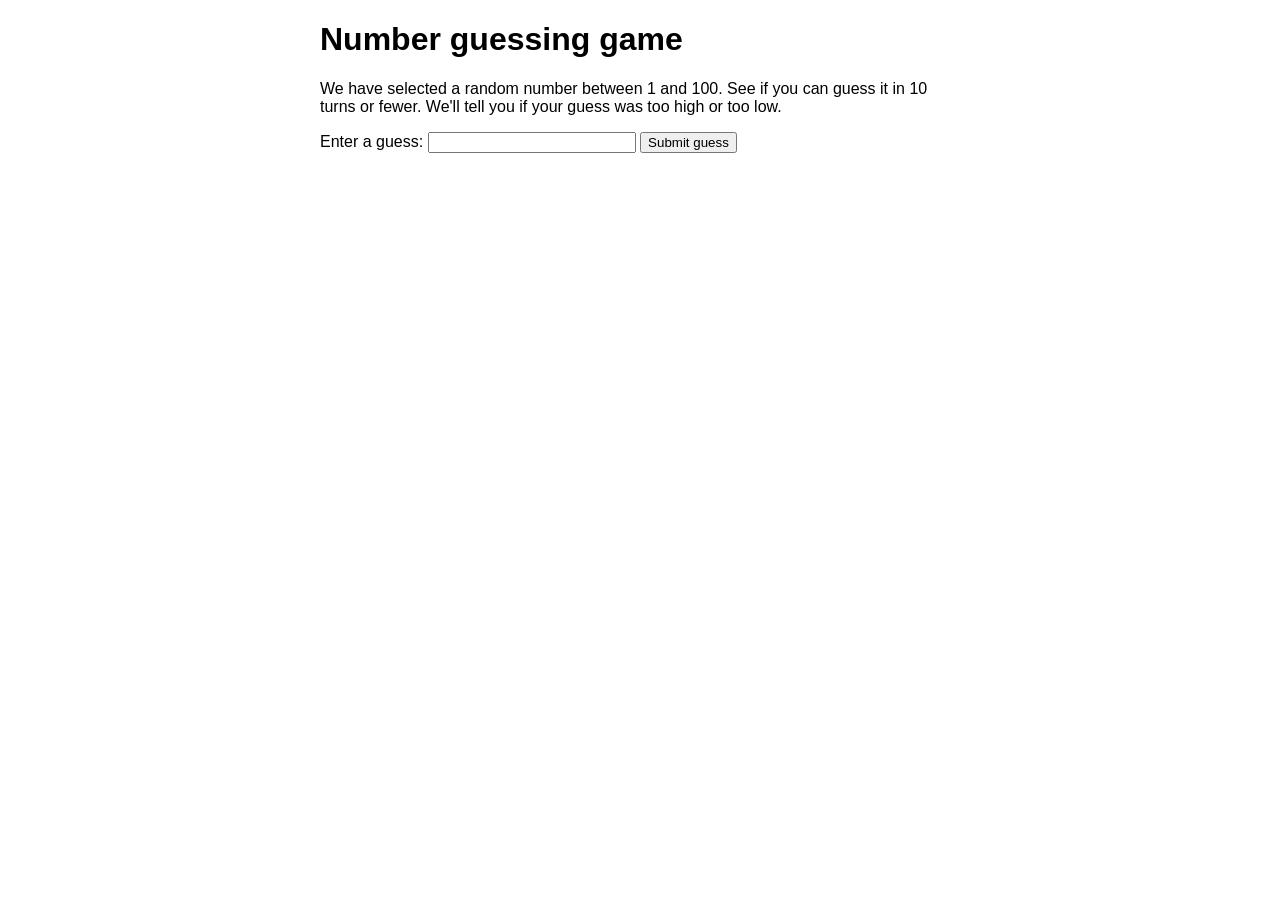
<file: index.html>
<!doctype html>
<html lang="en-US">
  <head>
    <meta charset="utf-8" />

    <title>Number guessing game</title>

    <style>
      html {
        font-family: sans-serif;
      }

      body {
        width: 50%;
        max-width: 800px;
        min-width: 480px;
        margin: 0 auto;
      }

      .form input[type="number"] {
        width: 200px;
      }

      .lastResult {
        color: white;
        padding: 3px;
      }
    </style>
  </head>

  <body>
    <h1>Number guessing game</h1>

    <p>
      We have selected a random number between 1 and 100. See if you can guess
      it in 10 turns or fewer. We'll tell you if your guess was too high or too
      low.
    </p>

    <div class="form">
      <label for="guessField">Enter a guess: </label>
      <input
        type="number"
        min="1"
        max="100"
        required
        id="guessField"
        class="guessField" />
      <input type="submit" value="Submit guess" class="guessSubmit" />
    </div>

    <div class="resultParas">
      <p class="guesses"></p>
      <p class="lastResult"></p>
      <p class="lowOrHi"></p>
    </div>

    <script>
      // Your JavaScript goes here
      let randomNumber = Math.floor(Math.random() * 100) + 1;

        const guesses = document.querySelector(".guesses");
        const lastResult = document.querySelector(".lastResult");
        const lowOrHi = document.querySelector(".lowOrHi");

        const guessSubmit = document.querySelector(".guessSubmit");
        const guessField = document.querySelector(".guessField");

        let guessCount = 1;
        let resetButton;
        
        function checkGuess() {
          const userGuess = Number(guessField.value);
          if (guessCount === 1) {
            guesses.textContent = "Previous guesses:";
          }
          guesses.textContent = `${guesses.textContent} ${userGuess}`;

          if (userGuess === randomNumber) {
            lastResult.textContent = "Congratulations! You got it right!";
            lastResult.style.backgroundColor = "green";
            lowOrHi.textContent = "";
            setGameOver();
          } else if (guessCount === 10) {
            lastResult.textContent = "!!!GAME OVER!!!";
            lowOrHi.textContent = "";
            setGameOver();
          } else {
            lastResult.textContent = "Wrong!";
            lastResult.style.backgroundColor = "red";
            if (userGuess < randomNumber) {
              lowOrHi.textContent = "Last guess was too low!";
            } else if (userGuess > randomNumber) {
              lowOrHi.textContent = "Last guess was too high!";
            }
          }

          guessCount++;
          guessField.value = "";
          guessField.focus();
        }

        guessSubmit.addEventListener("click", checkGuess);

        
        const name = "Mahalia";

        const greeting = `Hello ${name}`;

        function setGameOver() {
        guessField.disabled = true;
        guessSubmit.disabled = true;
        resetButton = document.createElement("button");
        resetButton.textContent = "Start new game";
        document.body.append(resetButton);
        resetButton.addEventListener("click", resetGame);
       }
       function resetGame() {
       guessCount = 1;

       const resetParas = document.querySelectorAll(".resultParas p");
       for (const resetPara of resetParas) {
       resetPara.textContent = "";
      }

       resetButton.parentNode.removeChild(resetButton);

       guessField.disabled = false;
       guessSubmit.disabled = false;
       guessField.value = "";
       guessField.focus();

       lastResult.style.backgroundColor = "white";

       randomNumber = Math.floor(Math.random() * 100) + 1;
     }

    </script>
  </body>
</html>
</file>
